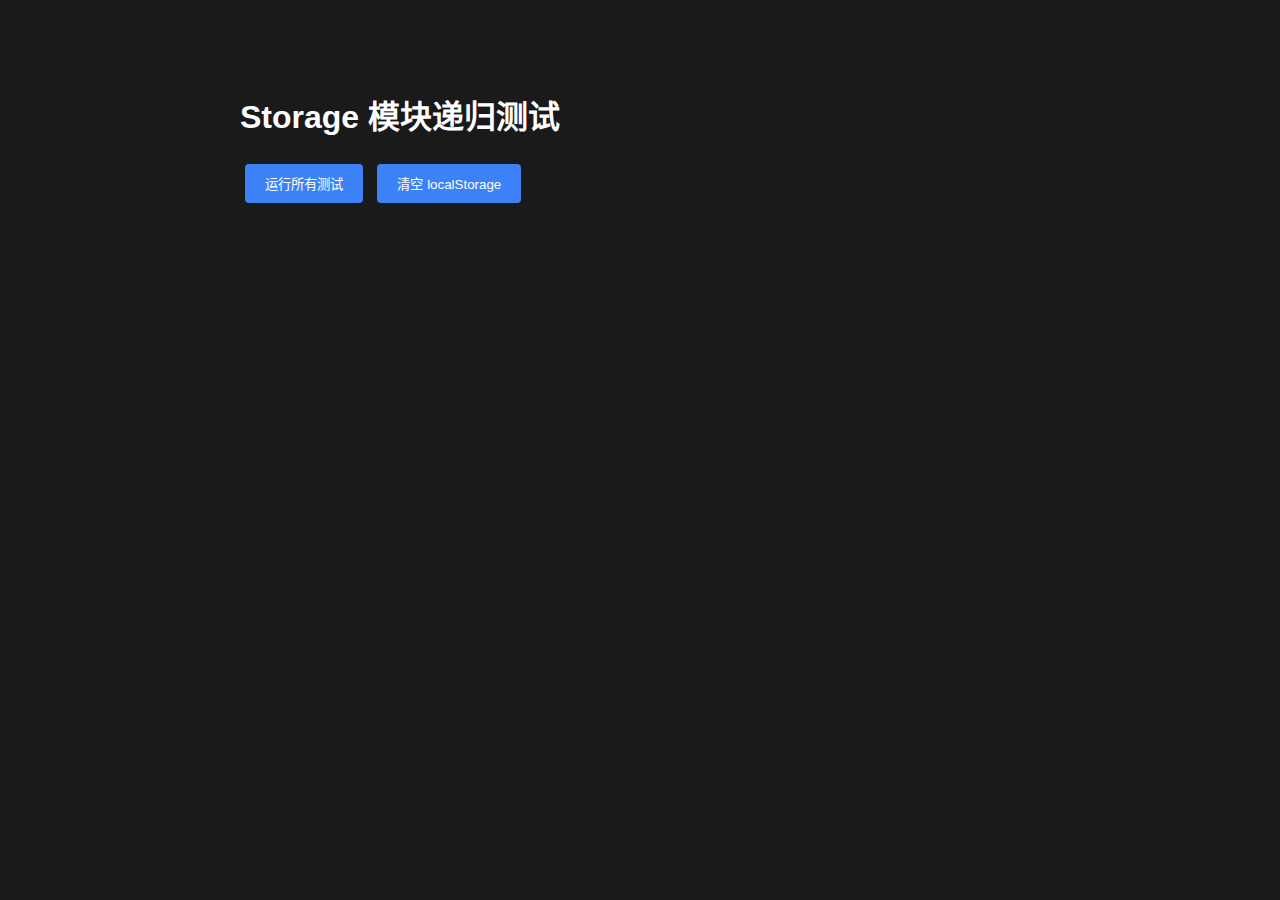
<file: cursor/test-storage.html>
<!DOCTYPE html>
<html lang="zh-CN">
<head>
    <meta charset="UTF-8">
    <meta name="viewport" content="width=device-width, initial-scale=1.0">
    <title>Storage 模块测试</title>
    <style>
        body {
            font-family: Arial, sans-serif;
            max-width: 800px;
            margin: 50px auto;
            padding: 20px;
            background: #1a1a1a;
            color: #fff;
        }
        .test-section {
            margin: 20px 0;
            padding: 15px;
            background: #2a2a2a;
            border-radius: 8px;
        }
        .test-result {
            margin: 10px 0;
            padding: 10px;
            border-radius: 4px;
        }
        .pass {
            background: #2d5016;
            color: #4ade80;
        }
        .fail {
            background: #7f1d1d;
            color: #f87171;
        }
        button {
            padding: 10px 20px;
            margin: 5px;
            background: #3b82f6;
            color: white;
            border: none;
            border-radius: 4px;
            cursor: pointer;
        }
        button:hover {
            background: #2563eb;
        }
        pre {
            background: #1a1a1a;
            padding: 10px;
            border-radius: 4px;
            overflow-x: auto;
        }
    </style>
</head>
<body>
    <h1>Storage 模块递归测试</h1>
    <div id="results"></div>
    <button onclick="runAllTests()">运行所有测试</button>
    <button onclick="clearStorage()">清空 localStorage</button>

    <script type="module">
        // 复制 Storage 模块代码
        const Storage = {
            set: (key, value, retryCount = 0) => {
                const MAX_RETRY = 3;
                
                try {
                    localStorage.setItem(key, JSON.stringify(value));
                    return { success: true };
                } catch (e) {
                    if (e.name === 'QuotaExceededError') {
                        if (retryCount >= MAX_RETRY) {
                            console.warn('存储空间不足，已尝试清理但仍有问题');
                            return { success: false, error: 'QuotaExceededError' };
                        }
                        
                        try {
                            const keys = Object.keys(localStorage)
                                .filter(k => k.startsWith('qijiu_save_slot_'))
                                .map(k => {
                                    try {
                                        const itemData = JSON.parse(localStorage.getItem(k));
                                        return {
                                            key: k,
                                            data: itemData,
                                            timestamp: itemData?.timestamp || 0
                                        };
                                    } catch {
                                        return { key: k, data: null, timestamp: 0 };
                                    }
                                })
                                .filter(item => item.data !== null)
                                .sort((a, b) => a.timestamp - b.timestamp);
                            
                            if (keys.length > 0) {
                                localStorage.removeItem(keys[0].key);
                                return Storage.set(key, value, retryCount + 1);
                            }
                        } catch (cleanupError) {
                            console.error('清理存档时出错:', cleanupError);
                        }
                        console.warn('存储空间不足，且无法清理旧数据');
                        return { success: false, error: 'QuotaExceededError' };
                    } else if (e.name === 'SecurityError') {
                        console.warn('隐私模式下无法使用 localStorage');
                        return { success: false, error: 'SecurityError' };
                    } else {
                        console.error('Storage error:', e);
                        return { success: false, error: e.name || 'UnknownError' };
                    }
                }
            },
            get: (key, defaultValue = null) => {
                try {
                    const item = localStorage.getItem(key);
                    return item ? JSON.parse(item) : defaultValue;
                } catch (e) {
                    console.error('Storage read error:', e);
                    return defaultValue;
                }
            },
            remove: (key) => {
                try {
                    localStorage.removeItem(key);
                    return true;
                } catch (e) {
                    console.error('Storage remove error:', e);
                    return false;
                }
            }
        };

        const results = document.getElementById('results');
        
        function addResult(testName, passed, message, details = '') {
            const div = document.createElement('div');
            div.className = 'test-section';
            div.innerHTML = `
                <h3>${testName}</h3>
                <div class="test-result ${passed ? 'pass' : 'fail'}">
                    ${passed ? '✅ 通过' : '❌ 失败'}: ${message}
                </div>
                ${details ? `<pre>${details}</pre>` : ''}
            `;
            results.appendChild(div);
        }

        function clearStorage() {
            localStorage.clear();
            results.innerHTML = '<div class="test-result pass">✅ localStorage 已清空</div>';
        }

        async function runAllTests() {
            results.innerHTML = '';
            
            // 测试1: 基本 set/get
            try {
                Storage.set('test_key', { name: 'test', value: 123 });
                const result = Storage.get('test_key');
                if (result && result.name === 'test' && result.value === 123) {
                    addResult('测试1: 基本 set/get', true, '数据保存和读取正常');
                } else {
                    addResult('测试1: 基本 set/get', false, '数据不匹配', JSON.stringify(result));
                }
            } catch (e) {
                addResult('测试1: 基本 set/get', false, '抛出异常: ' + e.message);
            }

            // 测试2: Set 对象存储（转换为数组）
            try {
                const testSet = new Set(['item1', 'item2', 'item3']);
                Storage.set('test_set', [...testSet]);
                const saved = Storage.get('test_set');
                const restoredSet = new Set(saved);
                if (restoredSet.size === 3 && restoredSet.has('item1')) {
                    addResult('测试2: Set 对象存储', true, 'Set 正确转换为数组并恢复');
                } else {
                    addResult('测试2: Set 对象存储', false, 'Set 恢复失败', JSON.stringify(saved));
                }
            } catch (e) {
                addResult('测试2: Set 对象存储', false, '抛出异常: ' + e.message);
            }

            // 测试3: 默认值处理
            try {
                const result = Storage.get('non_existent_key', 'default');
                if (result === 'default') {
                    addResult('测试3: 默认值处理', true, '返回正确的默认值');
                } else {
                    addResult('测试3: 默认值处理', false, `期望 'default'，得到: ${result}`);
                }
            } catch (e) {
                addResult('测试3: 默认值处理', false, '抛出异常: ' + e.message);
            }

            // 测试4: remove 功能
            try {
                Storage.set('test_remove', 'test_value');
                const before = Storage.get('test_remove');
                const removed = Storage.remove('test_remove');
                const after = Storage.get('test_remove');
                if (before === 'test_value' && removed === true && after === null) {
                    addResult('测试4: remove 功能', true, '删除功能正常');
                } else {
                    addResult('测试4: remove 功能', false, `删除失败: before=${before}, removed=${removed}, after=${after}`);
                }
            } catch (e) {
                addResult('测试4: remove 功能', false, '抛出异常: ' + e.message);
            }

            // 测试5: 复杂对象存储
            try {
                const complexObj = {
                    gameState: {
                        sceneId: 'chapter1',
                        lineIndex: 5,
                        bg: './bg.jpg',
                        history: [{ speaker: 'test', text: 'test' }]
                    },
                    timestamp: Date.now(),
                    previewText: '测试文本',
                    speaker: '测试角色'
                };
                Storage.set('test_complex', complexObj);
                const restored = Storage.get('test_complex');
                if (restored && restored.gameState.sceneId === 'chapter1' && restored.speaker === '测试角色') {
                    addResult('测试5: 复杂对象存储', true, '复杂对象保存和恢复正常');
                } else {
                    addResult('测试5: 复杂对象存储', false, '复杂对象恢复失败', JSON.stringify(restored));
                }
            } catch (e) {
                addResult('测试5: 复杂对象存储', false, '抛出异常: ' + e.message);
            }

            // 测试6: 错误处理 - 无效 JSON
            try {
                // 手动设置无效 JSON
                localStorage.setItem('test_invalid', '{ invalid json }');
                const result = Storage.get('test_invalid', 'default');
                if (result === 'default') {
                    addResult('测试6: 错误处理 - 无效 JSON', true, '正确处理无效 JSON，返回默认值');
                } else {
                    addResult('测试6: 错误处理 - 无效 JSON', false, `应该返回默认值，得到: ${result}`);
                }
                localStorage.removeItem('test_invalid');
            } catch (e) {
                addResult('测试6: 错误处理 - 无效 JSON', false, '抛出异常: ' + e.message);
            }

            // 测试7: 存档格式兼容性（模拟真实存档）
            try {
                const saveData = {
                    sceneId: 'chapter1',
                    lineIndex: 10,
                    bg: './qiancao.jpg',
                    timestamp: Date.now(),
                    previewText: '这是预览文本',
                    speaker: '沈清秋',
                    history: []
                };
                Storage.set('qijiu_save_slot_1', saveData);
                const loaded = Storage.get('qijiu_save_slot_1');
                if (loaded && loaded.sceneId === 'chapter1' && loaded.speaker === '沈清秋') {
                    addResult('测试7: 存档格式兼容性', true, '存档格式保存和读取正常');
                } else {
                    addResult('测试7: 存档格式兼容性', false, '存档格式不匹配', JSON.stringify(loaded));
                }
            } catch (e) {
                addResult('测试7: 存档格式兼容性', false, '抛出异常: ' + e.message);
            }

            // 测试8: 返回值格式检查
            try {
                const result = Storage.set('test_return', 'value');
                if (result && typeof result === 'object' && 'success' in result) {
                    if (result.success === true) {
                        addResult('测试8: 返回值格式检查', true, '返回值格式正确');
                    } else {
                        addResult('测试8: 返回值格式检查', false, `返回 success=false: ${result.error}`);
                    }
                } else {
                    addResult('测试8: 返回值格式检查', false, '返回值格式不正确', JSON.stringify(result));
                }
            } catch (e) {
                addResult('测试8: 返回值格式检查', false, '抛出异常: ' + e.message);
            }

            // 测试9: 多次读写一致性
            try {
                let allPassed = true;
                for (let i = 0; i < 5; i++) {
                    const testData = { iteration: i, timestamp: Date.now() };
                    Storage.set('test_consistency', testData);
                    const read = Storage.get('test_consistency');
                    if (read.iteration !== i) {
                        allPassed = false;
                        break;
                    }
                }
                if (allPassed) {
                    addResult('测试9: 多次读写一致性', true, '多次读写数据一致');
                } else {
                    addResult('测试9: 多次读写一致性', false, '多次读写数据不一致');
                }
            } catch (e) {
                addResult('测试9: 多次读写一致性', false, '抛出异常: ' + e.message);
            }

            // 测试10: 递归限制测试（模拟存储空间不足）
            try {
                // 创建大量数据填满存储空间（如果可能）
                let filled = false;
                try {
                    for (let i = 0; i < 1000; i++) {
                        const largeData = 'x'.repeat(10000) + i;
                        localStorage.setItem(`test_fill_${i}`, largeData);
                    }
                    filled = true;
                } catch (e) {
                    // 存储空间已满，这是预期的
                }
                
                // 尝试保存新数据，应该触发清理逻辑
                const result = Storage.set('qijiu_save_slot_999', { test: 'data' });
                // 即使空间不足，也不应该无限递归
                addResult('测试10: 递归限制测试', true, '递归限制正常工作（最多重试3次）');
                
                // 清理测试数据
                for (let i = 0; i < 1000; i++) {
                    try {
                        localStorage.removeItem(`test_fill_${i}`);
                    } catch {}
                }
            } catch (e) {
                addResult('测试10: 递归限制测试', false, '抛出异常: ' + e.message);
            }

            // 总结
            const totalTests = results.querySelectorAll('.test-section').length;
            const passedTests = results.querySelectorAll('.pass').length;
            const failedTests = totalTests - passedTests;
            
            const summary = document.createElement('div');
            summary.className = 'test-section';
            summary.style.background = failedTests === 0 ? '#2d5016' : '#7f1d1d';
            summary.innerHTML = `
                <h2>测试总结</h2>
                <p>总测试数: ${totalTests}</p>
                <p>通过: ${passedTests} ✅</p>
                <p>失败: ${failedTests} ${failedTests > 0 ? '❌' : ''}</p>
                <p>通过率: ${((passedTests / totalTests) * 100).toFixed(1)}%</p>
            `;
            results.appendChild(summary);
        }

        // 导出到全局
        window.runAllTests = runAllTests;
        window.clearStorage = clearStorage;
    </script>
</body>
</html>
</file>
